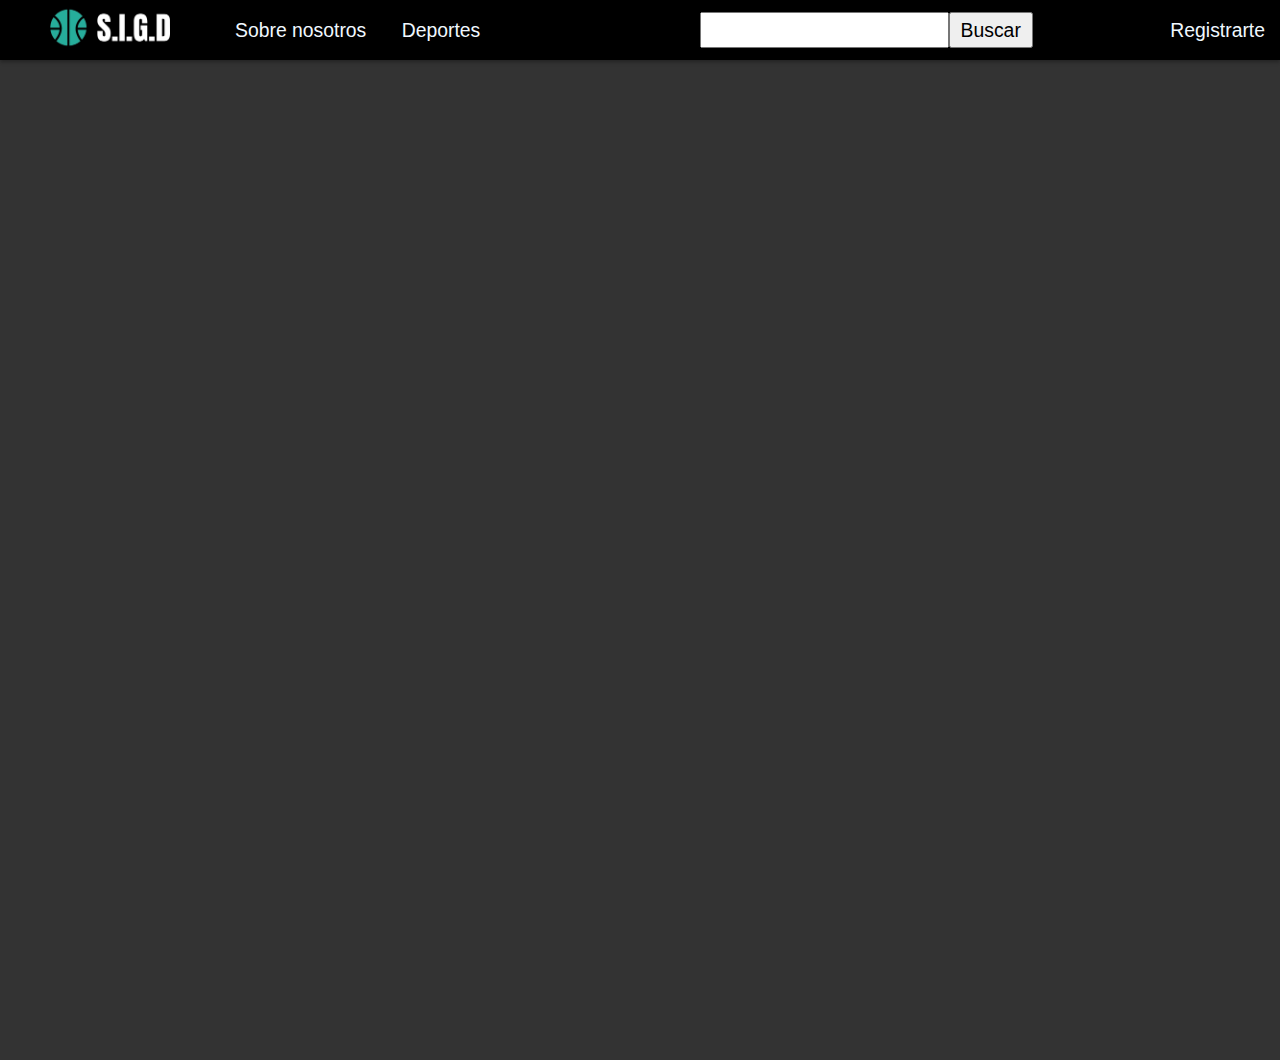
<file: index.html>
<!DOCTYPE html>
<html lang="es">
  <head>
    <meta charset="UTF-8" />
    <meta http-equiv="X-UA-Compatible" content="IE=edge" />
    <meta name="viewport" content="width=device-width, initial-scale=1.0" />
    <link rel="icon" href="media/icon/logo_small_icon_only.png" />
    <link rel="stylesheet"  href="styles/medias.css">
    <!-- CSS only -->
    <link href="https://cdn.jsdelivr.net/npm/bootstrap@5.1.3/dist/css/bootstrap.min.css" rel="stylesheet" integrity="sha384-1BmE4kWBq78iYhFldvKuhfTAU6auU8tT94WrHftjDbrCEXSU1oBoqyl2QvZ6jIW3" crossorigin="anonymous">
    
    <link rel="stylesheet" href="styles/estilos.css" />
    <title>S.I.G.D</title>
  </head>
  <body>
    <header >
      <nav class="navegacion">
        <a href="index.html"><img src="media/icon/logo_small.png" alt="" class="logo" /></a>
        <div>
          <a href="pages/sobreNosotros.html" class="navegacion__btn">Sobre nosotros</a>
          <a href="pages/registrarte.html" class="navegacion__btn">Deportes</a>
        </div>
        <form action="buscador.php" class="buscador">
            <input type="search" class="buscador__search" name="busqueda" id="buscadorSearch">
            <input type="submit" value="Buscar" class="buscador__btn">
        </form>
        <a href="pages/registrarte.html" class="navegacion__btn navegacion__btn--registrase">Registrarte</a>
      </nav>
    </header>
    <main class="main">
        
    </main>
    <footer></footer>
<!-- JavaScript Bundle with Popper -->
  <script src="https://cdn.jsdelivr.net/npm/bootstrap@5.1.3/dist/js/bootstrap.bundle.min.js" integrity="sha384-ka7Sk0Gln4gmtz2MlQnikT1wXgYsOg+OMhuP+IlRH9sENBO0LRn5q+8nbTov4+1p" crossorigin="anonymous"></script>
  </body>
</html>
</file>
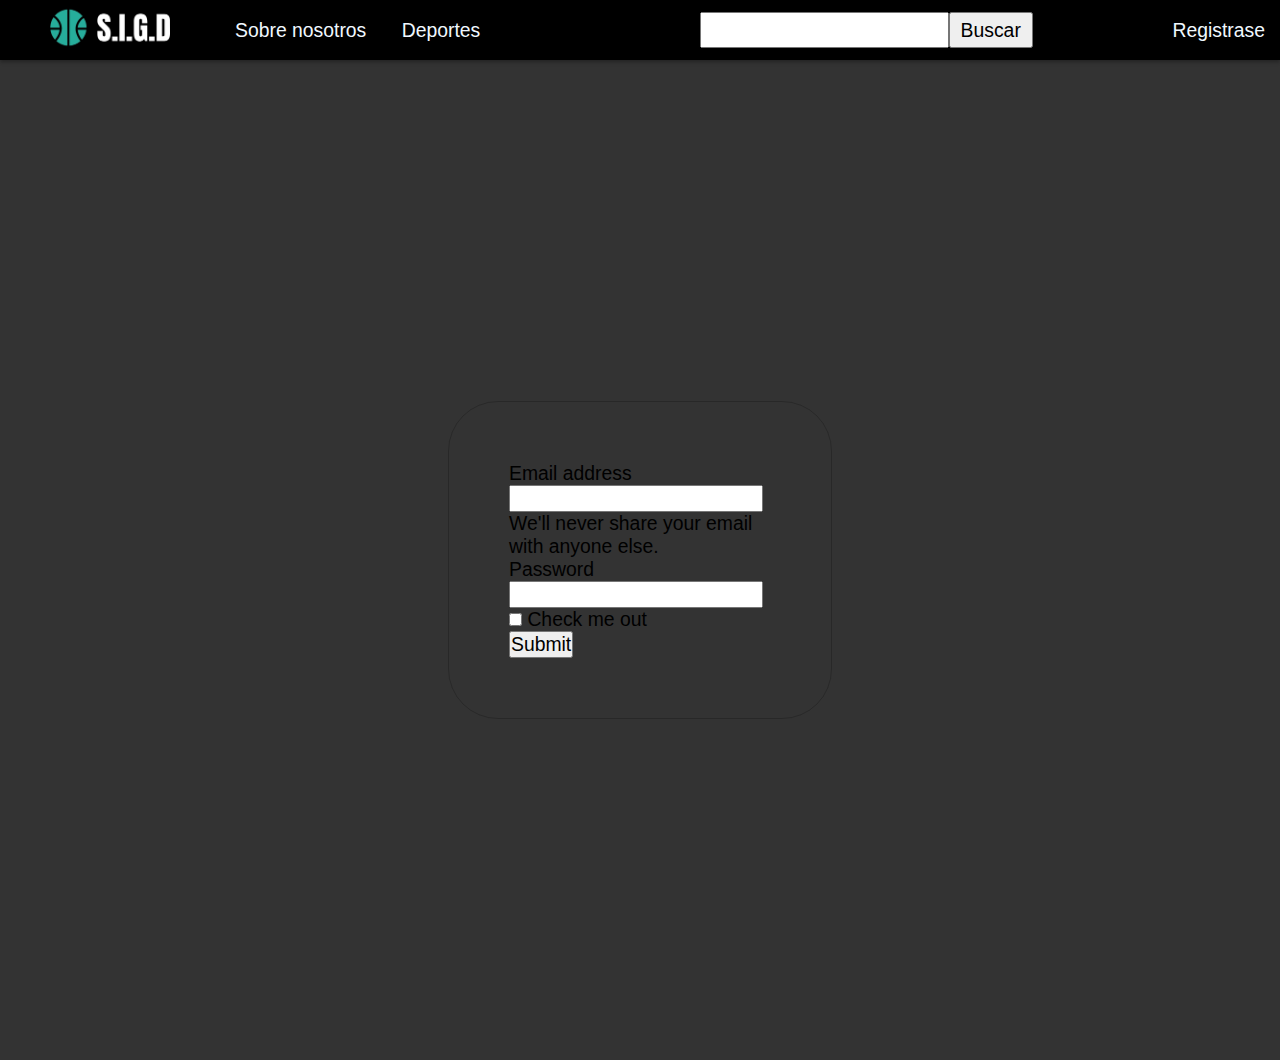
<file: pages/registrarte.html>
<!DOCTYPE html>
<html lang="es">
  <head>
    <meta charset="UTF-8" />
    <meta http-equiv="X-UA-Compatible" content="IE=edge" />
    <meta name="viewport" content="width=device-width, initial-scale=1.0" />
    <link rel="stylesheet" href="../styles/estilos.css" />
    <link rel="icon" href="media/icon/logo_small_icon_only.png" />
    <link rel="stylesheet"  href="../styles/medias.css">
    <!-- CSS only -->
    <link href="https://cdn.jsdelivr.net/npm/bootstrap@5.1.3/dist/css/bootstrap.min.css" rel="stylesheet" integrity="sha384-1BmE4kWBq78iYhFldvKuhfTAU6auU8tT94WrHftjDbrCEXSU1oBoqyl2QvZ6jIW3" crossorigin="anonymous">
    <title>S.I.G.D</title>
  </head>
  <body>
    <header >
      <nav class="navegacion">
        <a href="../index.html"><img src="../media/icon/logo_small.png" alt="" class="logo" /></a>
        <div>
          <a href="registrarte.html" class="navegacion__btn">Sobre nosotros</a>
          <a href="registrarte.html" class="navegacion__btn">Deportes</a>
        </div>
        <form action="buscador.php" class="buscador">
            <input type="search" class="buscador__search" name="busqueda" id="buscadorSearch">
            <input type="submit" value="Buscar" class="buscador__btn">
        </form>
        <a href="registrarte.html" class="navegacion__btn navegacion__btn--registrase">Registrase</a>
      </nav>
    </header>
    <main class="main">
      <form class="formulario">
        <div class="mb-3">
          <label for="exampleInputEmail1" class="form-label">Email address</label>
          <input type="email" class="form-control" id="exampleInputEmail1" aria-describedby="emailHelp">
          <div id="emailHelp" class="form-text">We'll never share your email with anyone else.</div>
        </div>
        <div class="mb-3">
          <label for="exampleInputPassword1" class="form-label">Password</label>
          <input type="password" class="form-control" id="exampleInputPassword1">
        </div>
        <div class="mb-3 form-check">
          <input type="checkbox" class="form-check-input" id="exampleCheck1">
          <label class="form-check-label" for="exampleCheck1">Check me out</label>
        </div>
        <button type="submit" class="btn btn-primary --btnColor">Submit</button>
      </form>
    </main>
<!-- JavaScript Bundle with Popper -->
  <script src="https://cdn.jsdelivr.net/npm/bootstrap@5.1.3/dist/js/bootstrap.bundle.min.js" integrity="sha384-ka7Sk0Gln4gmtz2MlQnikT1wXgYsOg+OMhuP+IlRH9sENBO0LRn5q+8nbTov4+1p" crossorigin="anonymous"></script>
  </body>
</html>
</file>
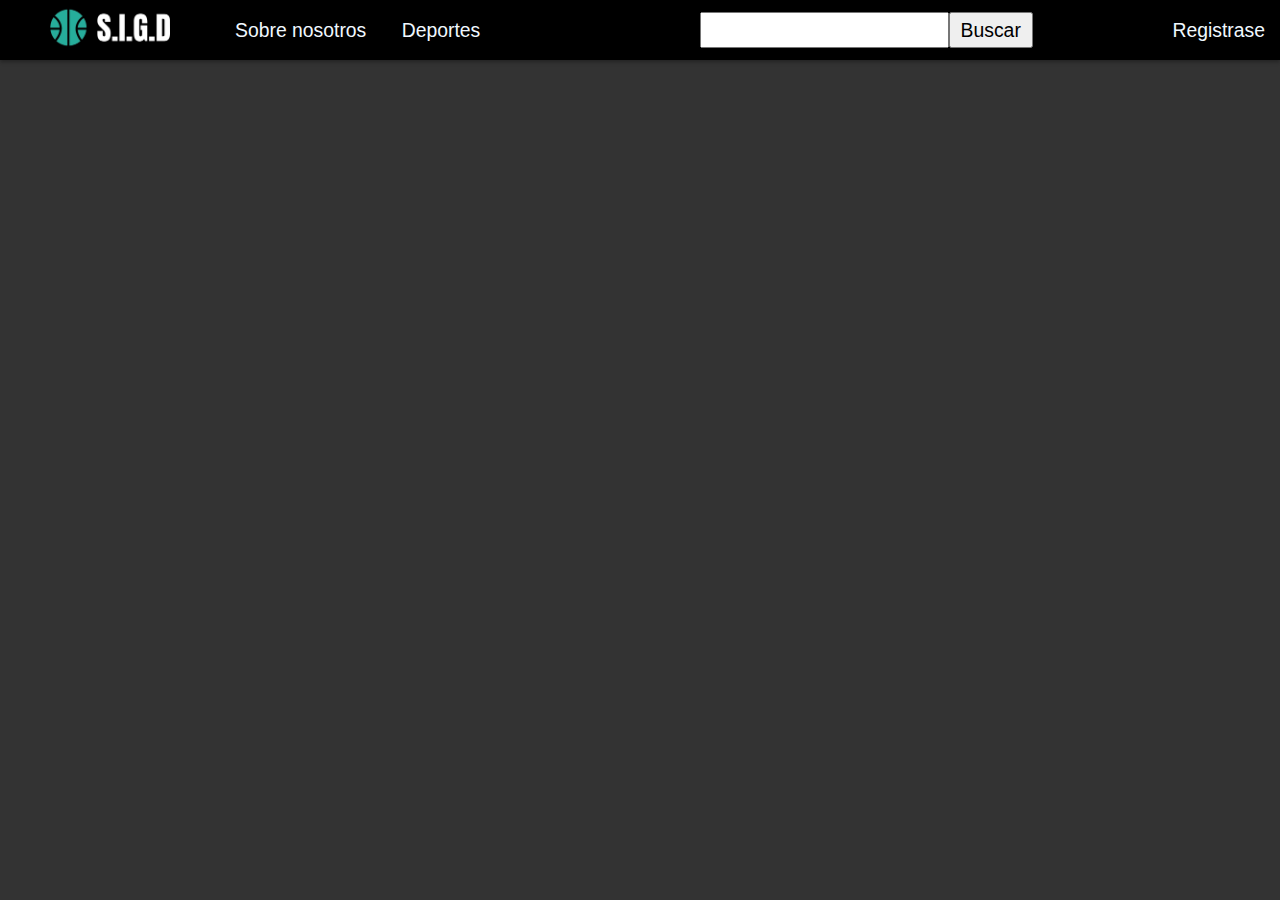
<file: pages/sobreNosotros.html>
<!DOCTYPE html>
<html lang="es">
  <head>
    <meta charset="UTF-8" />
    <meta http-equiv="X-UA-Compatible" content="IE=edge" />
    <meta name="viewport" content="width=device-width, initial-scale=1.0" />
    <link rel="stylesheet" href="../styles/estilos.css" />
    <link rel="icon" href="media/icon/logo_small_icon_only.png" />
    <link rel="stylesheet"  href="../styles/medias.css">
    <!-- CSS only -->
    <link href="https://cdn.jsdelivr.net/npm/bootstrap@5.1.3/dist/css/bootstrap.min.css" rel="stylesheet" integrity="sha384-1BmE4kWBq78iYhFldvKuhfTAU6auU8tT94WrHftjDbrCEXSU1oBoqyl2QvZ6jIW3" crossorigin="anonymous">
    <title>S.I.G.D</title>
  </head>
  <body>
    <header >
      <nav class="navegacion">
        <a href="../index.html"><img src="../media/icon/logo_small.png" alt="" class="logo" /></a>
        <div>
          <a href="sobreNosotros.html" class="navegacion__btn">Sobre nosotros</a>
          <a href="registrarte.html" class="navegacion__btn">Deportes</a>
        </div>
        <form action="buscador.php" class="buscador">
            <input type="search" class="buscador__search" name="busqueda" id="buscadorSearch">
            <input type="submit" value="Buscar" class="buscador__btn">
        </form>
        <a href="registrarte.html" class="navegacion__btn navegacion__btn--registrase">Registrase</a>
      </nav>
    </header>
    <main>
        
    </main>
<!-- JavaScript Bundle with Popper -->
  <script src="https://cdn.jsdelivr.net/npm/bootstrap@5.1.3/dist/js/bootstrap.bundle.min.js" integrity="sha384-ka7Sk0Gln4gmtz2MlQnikT1wXgYsOg+OMhuP+IlRH9sENBO0LRn5q+8nbTov4+1p" crossorigin="anonymous"></script>
  </body>
</html>
</file>
<file: styles/medias.css>
@media screen and (max-width: 1000px){

    .navegacion *{
        display: none;
    }
}
</file>
<file: styles/estilos.css>
*{

    margin: 0;
    padding: 0;
    box-sizing: border-box;
    font-family: Arial, Helvetica, sans-serif;
    font-size: 1.1rem;
    
}
body{
    background-color: #333;
    display: flex;
    flex-direction: column;
}

header{
    width: 100vw;
    height: 60px;
    display: flex;
    align-items: center;
    box-shadow: 0 2px 4px #0005;
}

.logo{
    width: 120px;
    margin: 0 50px;
}

.navegacion{
    display: flex;
    align-items: center;
    width: 100vw;
    height: 100%;
    background-color: #000;
}
.navegacion__btn{
    color: aliceblue;
    text-decoration: none;
    margin: 0 15px;
    transition-property: color ;
    transition-duration: 0.3s;
}

.navegacion__btn:hover{
    color: #ccc;
}
.navegacion__btn--registrase{
    position: absolute;
    right: 0;
}
.buscador{
    display: flex;
    position:relative;
    left: 16%;
    height: 60%;
    width: 26%;
    
    flex-wrap: nowrap;
    
}
.buscador__search{
    width: 80%;
    height: 100%;
    outline: none;
}
.buscador__btn{
    height: 100%;
    padding: 0 10px;
}

.main{
    width: 100vw;
    height: 1000px;
    display: flex;
    justify-content: center;
    align-items: center;
}

.formulario{
    padding: 60px;
    width: 30%;
    border-radius: 50px;
    border: solid 1px #0003;
}
</file>
